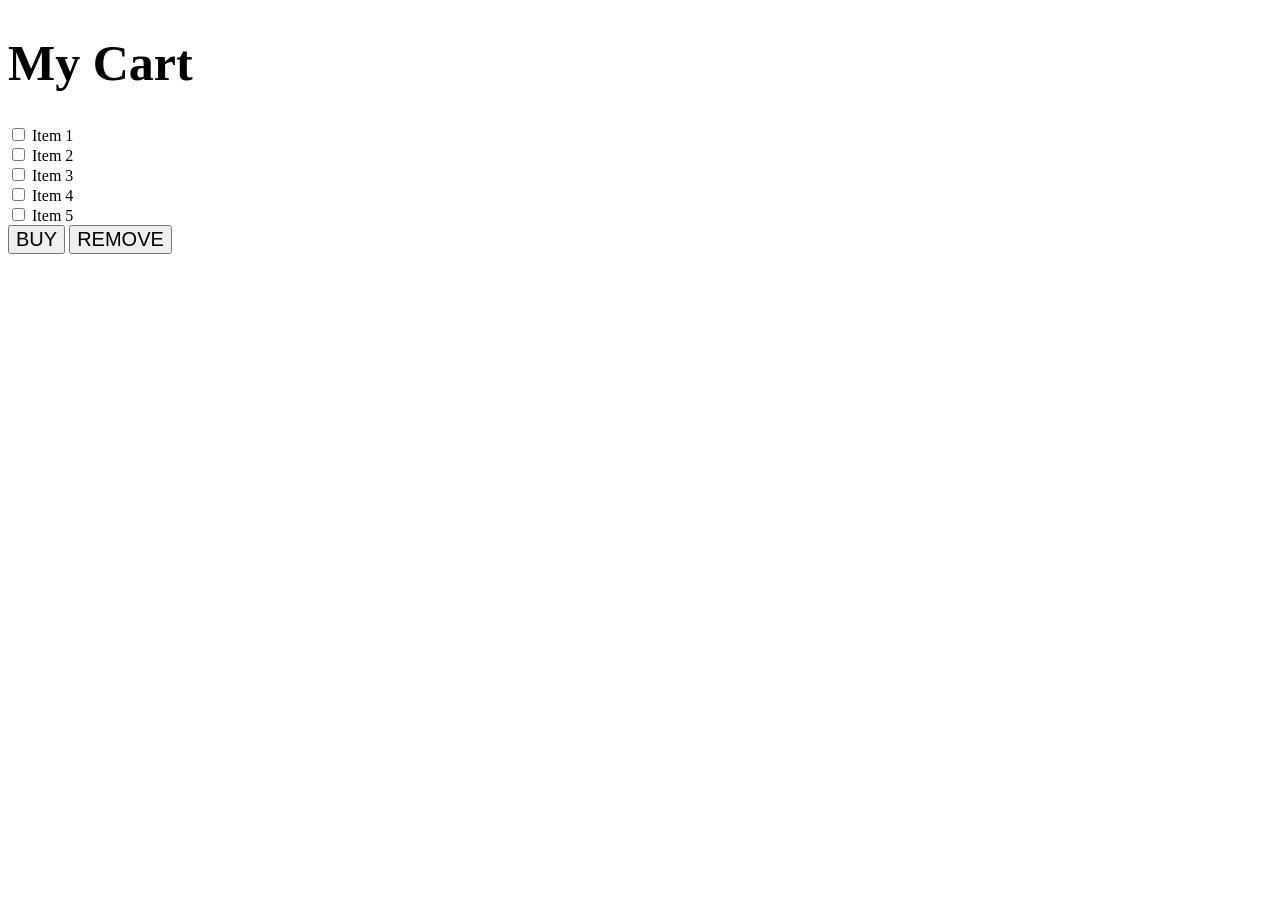
<file: CartPage.html>
<!DOCTYPE html>
<html>
<head>
       <style>
              
       </style>
</head>
<body>

<h1 style="font-size: 50px">My Cart</h1>

<input type="checkbox" style="font-size:40px"> Item 1<br>
<input type="checkbox" style="font-size:40px"> Item 2<br>
<input type="checkbox" style="font-size:40px"> Item 3<br>
<input type="checkbox" style="font-size:40px"> Item 4<br>
<input type="checkbox" style="font-size:40px"> Item 5<br>
<button type="submit"  style="font-size:20px">BUY</button>
<button type="submit"  style="font-size:20px">REMOVE</button>

</body>
</html>
</file>
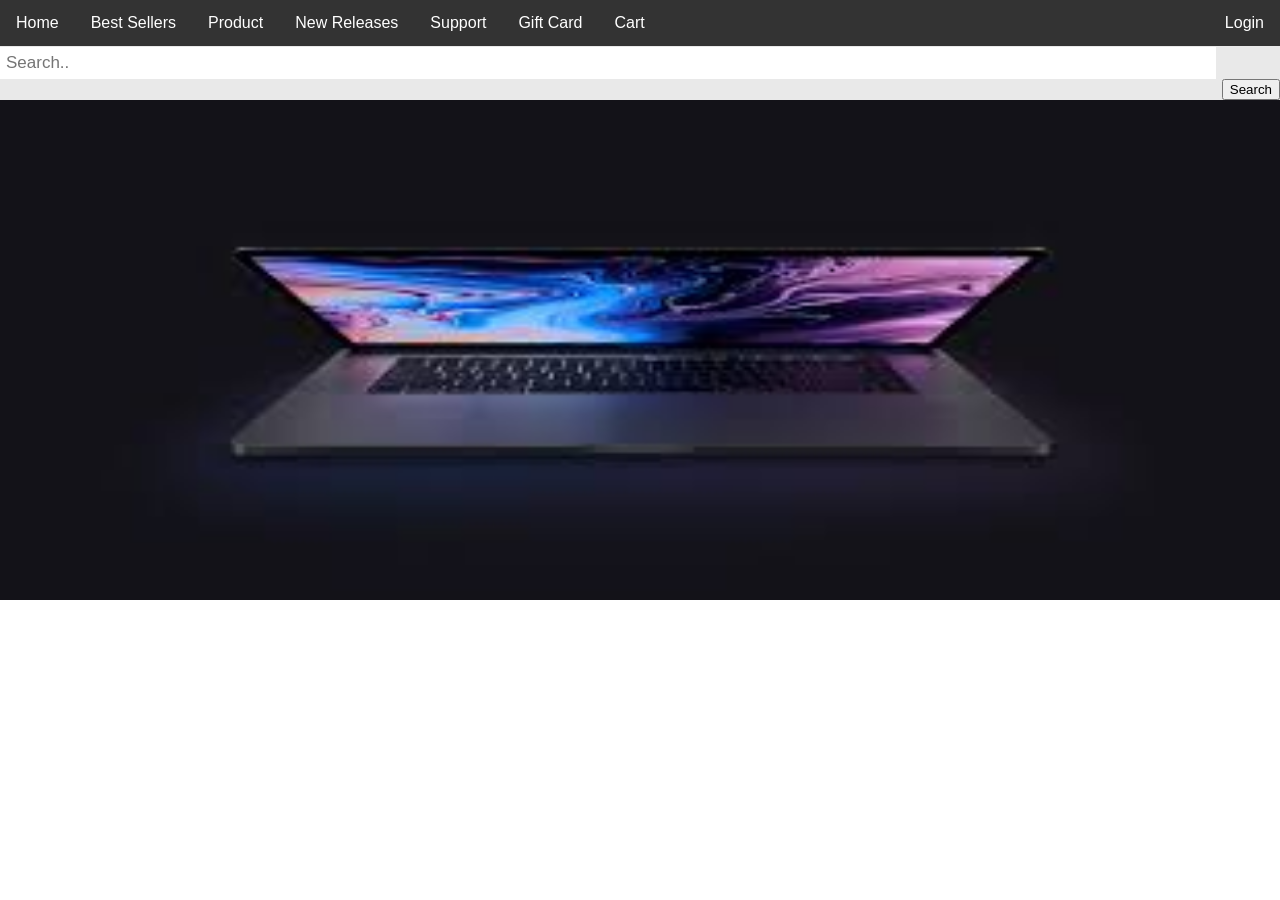
<file: Home1.html>
<!DOCTYPE html>
<html>
<head>
<style>
ul {
  list-style-type: none;
  margin: 0;
  padding: 0;
  overflow: hidden;
  background-color: #333;
}

li {
  float: left;
}

li a, .dropbtn {
  display: inline-block;
  color: white;
  text-align: center;
  padding: 14px 16px;
  text-decoration: none;
}

li a:hover, .dropdown:hover .dropbtn {
  background-color: red;
}

li.dropdown {
  display: inline-block;
}

.dropdown-content {
  display: none;
  position: absolute;
  background-color: #f9f9f9;
  min-width: 160px;
  box-shadow: 0px 8px 16px 0px rgba(0,0,0,0.2);
  z-index: 1;
}

.dropdown-content a {
  color: black;
  padding: 12px 16px;
  text-decoration: none;
  display: block;
  text-align: left;
}

.dropdown-content a:hover {background-color: #f1f1f1;}

.dropdown:hover .dropdown-content {
  display: block;
}

* {box-sizing: border-box;}

body {
  margin: 0;
  font-family: Arial, Helvetica, sans-serif;
}

.topnav {
  overflow: hidden;
  background-color: #e9e9e9;
}

.topnav a {
  float: left;
  display: block;
  color: black;
  text-align: center;
  padding: 14px 16px;
  text-decoration: none;
  font-size: 17px;
}

.topnav a:hover {
  background-color: #ddd;
  color: black;
}

.topnav a.active {
  background-color: #2196F3;
  color: white;
}

.topnav input[type=text] {
  float: left;
  width:95%;
  padding: 6px;
  margin-top: 1px;
  margin-right: 16px;
  border: none;
  font-size: 17px;
}

@media screen and (max-width: 600px) {
  .topnav a, .topnav input[type=text] {
    float: none;
    display: block;
    text-align: left;
    width: 100%;
    margin: 0;
    padding: 14px;
  }
  
  .topnav input[type=text] {
    border: 1px solid #ccc;  
  }
}

</style>
</head>
<body>

<ul>
  <li><a href="#home">Home</a></li>
  <li><a href="#news">Best Sellers</a></li>
  <li class="dropdown">
    <a href="javascript:void(0)" class="dropbtn">Product</a>
    <div class="dropdown-content">
      <a href="#">Electronics</a>
      <a href="#">Clothing</a>
      <a href="#">Grocery</a>
    </div>
    <li><a href="#news">New Releases</a></li>
    <li><a href="#news">Support</a></li>
    <li><a href="#news">Gift Card</a></li>
    <li><a href="#news">Cart</a></li>
    <li style="float:right"><a class="active" href="#about">Login</a></li>
  </li>
</ul>

<div class="topnav">
  <input type="text" placeholder="Search..">
  <button type="submit" class="block" style="float:right">Search</button>
</div>


<img class="mySlides" src="pic1.jfif" height="500" width="100%">
<img class="mySlides" src="pic2.jpg"  height="500" width="100%">

<script>
  var myIndex = 0;
  carousel();
  
  function carousel() {
    var i;
    var x = document.getElementsByClassName("mySlides");
    for (i = 0; i < x.length; i++) {
      x[i].style.display = "none";  
    }
    myIndex++;
    if (myIndex > x.length) {myIndex = 1}    
    x[myIndex-1].style.display = "block";  
    setTimeout(carousel, 4000); // Change image every 2 seconds
  }
  </script>


<h3></h3>
<p></p>

</body>
</html>
</file>
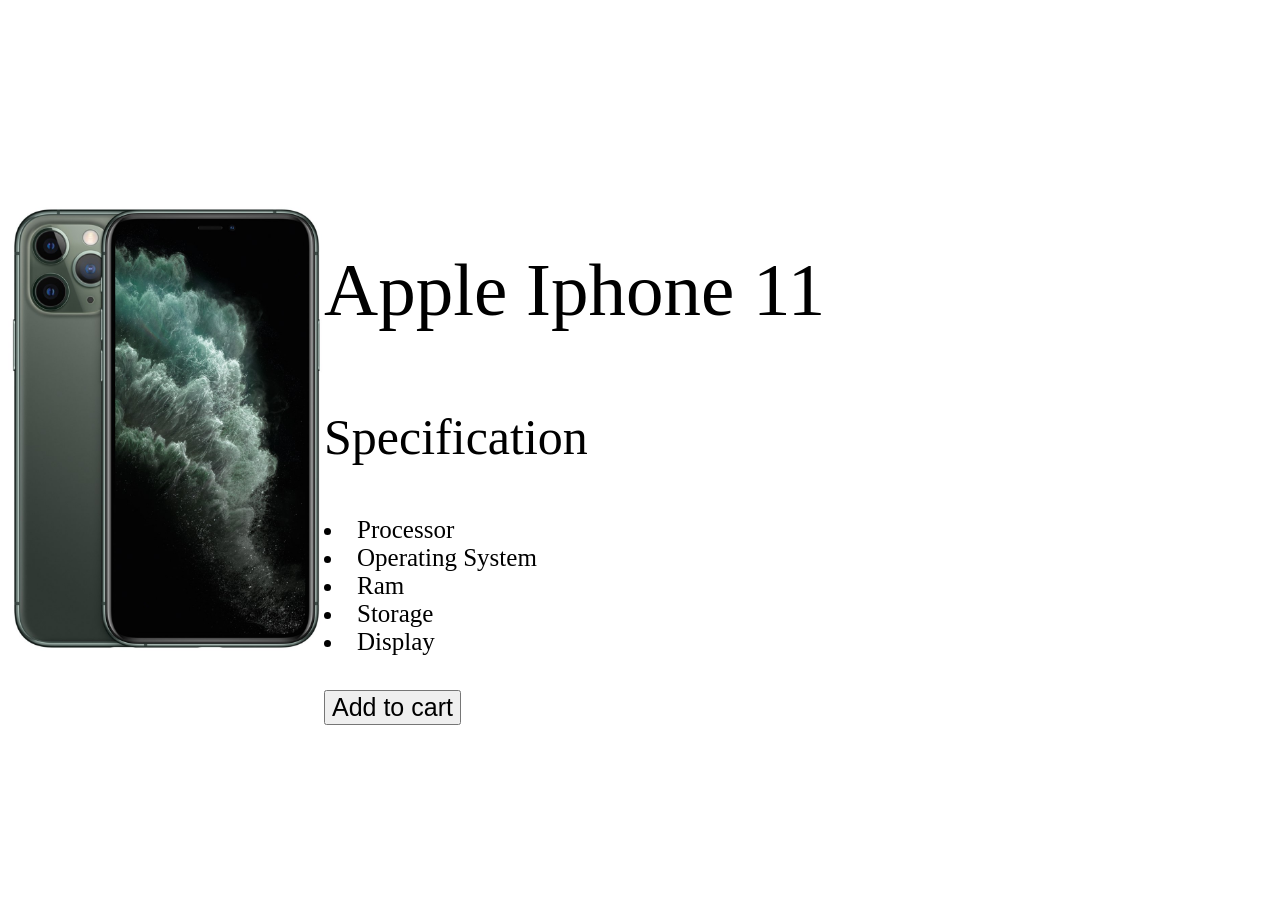
<file: prod_desp.html>
<!DOCTYPE html>
<html>
<head>
    <style>
        img {
          float: left;
          padding:100px 0px 10px ;
        }

      
        </style>
</head>
<body>

<img src="pic1.jpg" height="25%" width="25%" >
<p style="font-size: 75px ">
<br><br> Apple Iphone 11 
</p>
<p style="font-size: 50px"> 
 Specification   
</p>
<p >
 <li style="font-size: 25px">Processor</li>
 <li style="font-size: 25px">Operating System</li>
 <li style="font-size: 25px">Ram</li> 
 <li style="font-size: 25px">Storage</li>
 <li style="font-size: 25px">Display</li>
</p>
<br>
<button type="submit" style="font-size:25px">Add to cart</button>
<h1></h1>
<p></p>

</body>
</html>
</file>
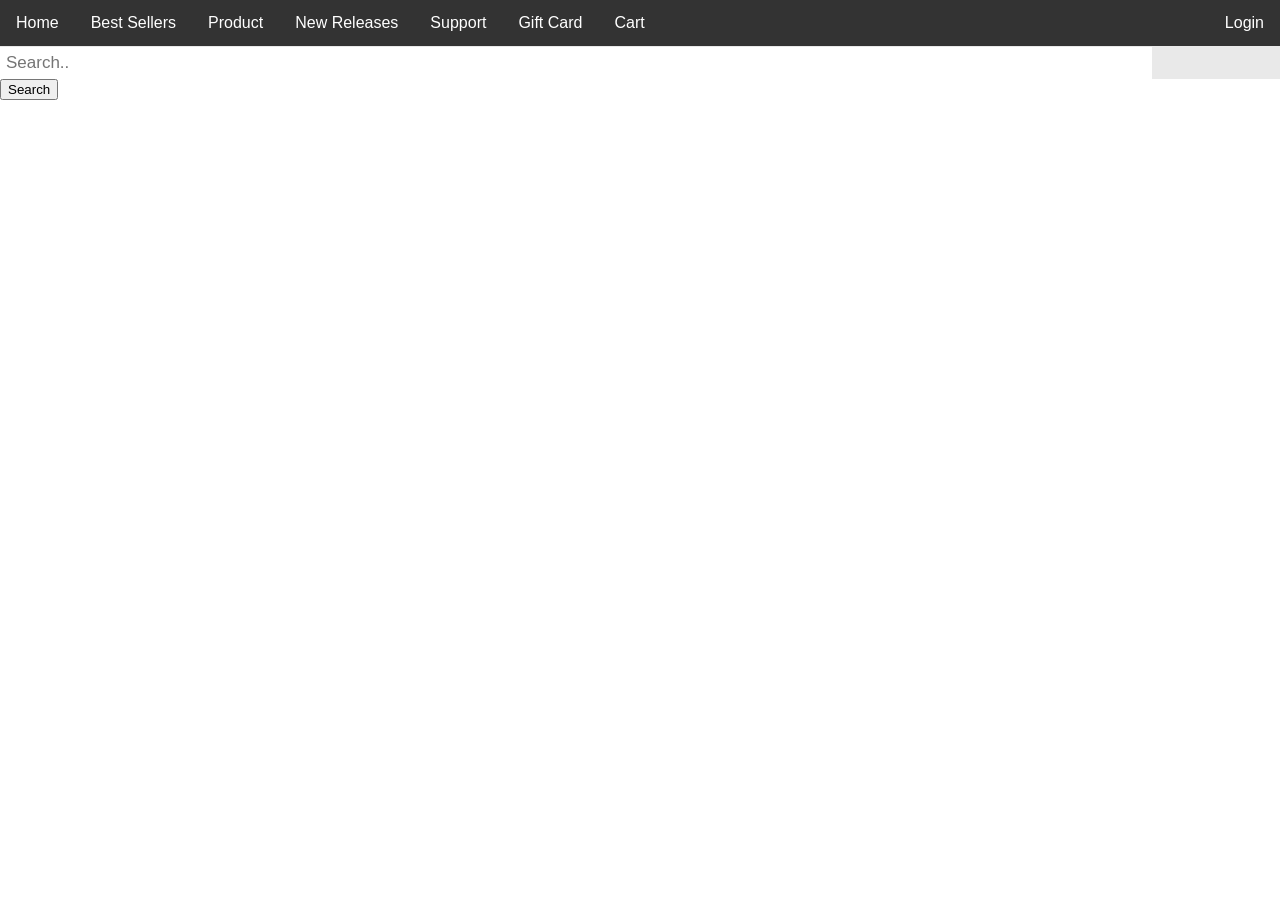
<file: productdetail.html>
<!DOCTYPE html>
<html>
<head>
<style>
ul {
  list-style-type: none;
  margin: 0;
  padding: 0;
  overflow: hidden;
  background-color: #333;
}
li {
  float: left;
}
li a, .dropbtn {
  display: inline-block;
  color: white;
  text-align: center;
  padding: 14px 16px;
  text-decoration: none;
}
li a:hover, .dropdown:hover .dropbtn {
  background-color: red;
}
li.dropdown {
  display: inline-block;
}
.dropdown-content {
  display: none;
  position: absolute;
  background-color: #f9f9f9;
  min-width: 160px;
  box-shadow: 0px 8px 16px 0px rgba(0,0,0,0.2);
  z-index: 1;
}
.dropdown-content a {
  color: black;
  padding: 12px 16px;
  text-decoration: none;
  display: block;
  text-align: left;
}
.dropdown-content a:hover {background-color: #f1f1f1;}
.dropdown:hover .dropdown-content {
  display: block;
}
* {box-sizing: border-box;}
body {
  margin: 0;
  font-family: Arial, Helvetica, sans-serif;
}
.topnav {
  overflow: hidden;
  background-color: #e9e9e9;
}
.topnav a {
  float: left;
  display: block;
  color: black;
  text-align: center;
  padding: 14px 16px;
  text-decoration: none;
  font-size: 17px;
}
.topnav a:hover {
  background-color: #ddd;
  color: black;
}
.topnav a.active {
  background-color: #2196F3;
  color: white;
}
.topnav input[type=text] {
  float: left;
  width:90%;
  padding: 6px;
  margin-top: 1px;
  margin-right: 16px;
  border: none;
  font-size: 17px;
}
@media screen and (max-width: 600px) {
  .topnav a, .topnav input[type=text] {
    float: none;
    display: block;
    text-align: left;
    width: 100%;
    margin: 0;
    padding: 14px;
  }
  
  .topnav input[type=text] {
    border: 1px solid #ccc;  
  }
.block {
	float:right;
	width:5%;
	}


</style>
</head>
<body>

<ul>
  <li><a href="#home">Home</a></li>
  <li><a href="#news">Best Sellers</a></li>
  <li class="dropdown">
    <a href="javascript:void(0)" class="dropbtn">Product</a>
    <div class="dropdown-content">
      <a href="#">Electronics</a>
      <a href="#">Clothing</a>
      <a href="#">Grocery</a>
    </div>
    <li><a href="#news">New Releases</a></li>
    <li><a href="#news">Support</a></li>
    <li><a href="#news">Gift Card</a></li>
    <li><a href="#news">Cart</a></li>
    <li style="float:right"><a class="active" href="#about">Login</a></li>
  </li>
</ul>

<div class="topnav">
  <input type="text" placeholder="Search..">
  </div>
  <div class="block">
  <button type="submit" >Search</button>
</div>




<h3></h3>
<p></p>

</body>
</html>
</file>
